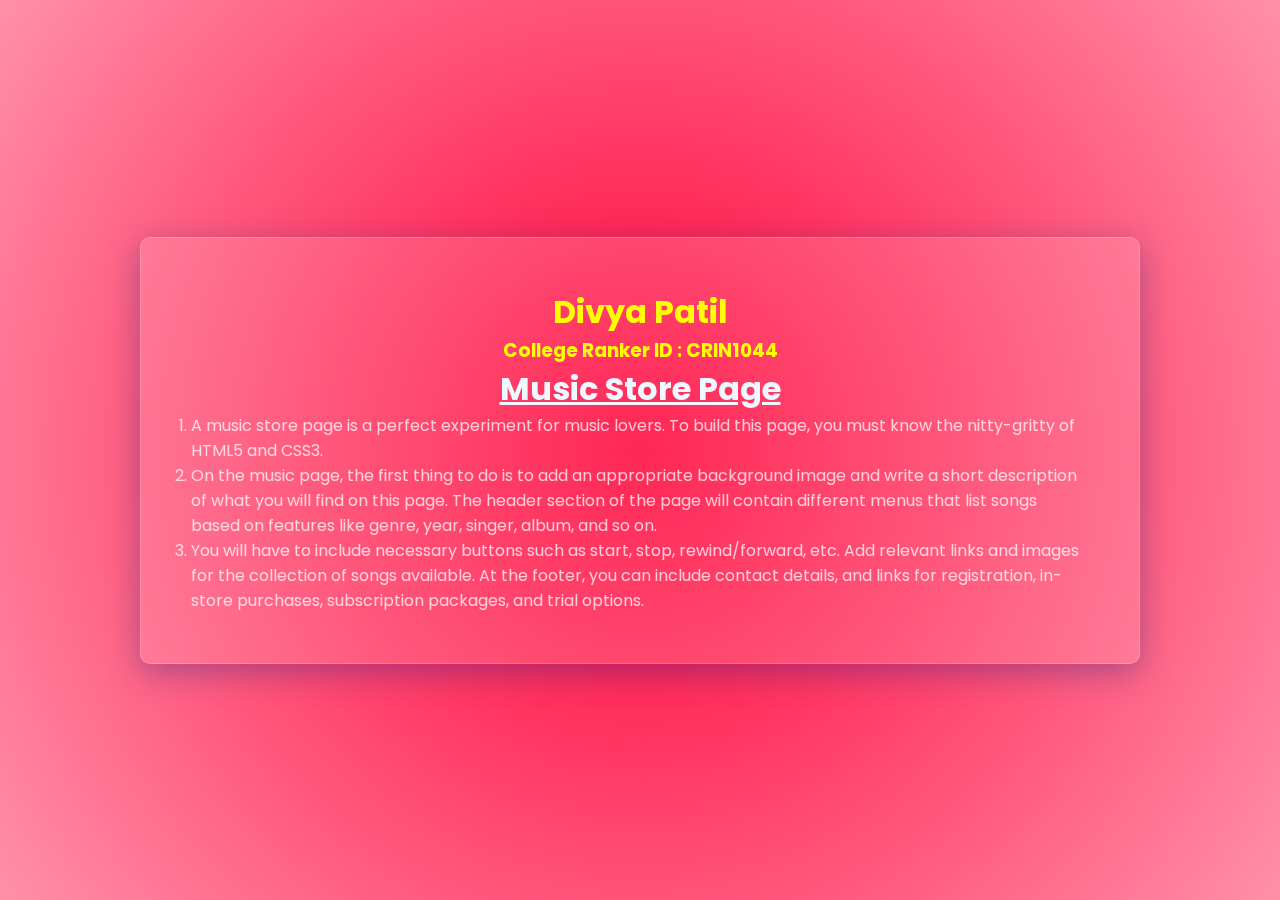
<file: info.html>
<!DOCTYPE html>
<html lang="en">
  <head>
    <meta charset="UTF-8" />
    <meta http-equiv="X-UA-Compatible" content="IE=edge" />
    <meta name="viewport" content="width=device-width, initial-scale=1.0" />
    <title>Info/Intro</title>
    <link rel="stylesheet" href="assets/style/project-intro.css" />
  </head>
  <body>
    <section>
      <div class="name" style="color: yellow">
        <h1>Divya Patil</h1>
        <h3>College Ranker ID : <span>CRIN1044</span></h3>
      </div>
      <div class="project-info">
        <!-- <h3>Project No. 5</h3> -->
        <a style="color: aliceblue" href="index.html"
          ><h1>Music Store Page</h1></a
        >

        <ol>
          <li>
            A music store page is a perfect experiment for music lovers. To
            build this page, you must know the nitty-gritty of HTML5 and CSS3.
          </li>
          <li>
            On the music page, the first thing to do is to add an appropriate
            background image and write a short description of what you will find
            on this page. The header section of the page will contain different
            menus that list songs based on features like genre, year, singer,
            album, and so on.
          </li>
          <li>
            You will have to include necessary buttons such as start, stop,
            rewind/forward, etc. Add relevant links and images for the
            collection of songs available. At the footer, you can include
            contact details, and links for registration, in-store purchases,
            subscription packages, and trial options.
          </li>
        </ol>
      </div>
    </section>
  </body>
</html>
</file>
<file: assets/style/project-intro.css>
/* importing font */
@import url("https://fonts.googleapis.com/css2?family=Poppins:ital,wght@0,100;0,200;0,300;0,400;0,500;0,600;0,700;0,800;0,900;1,100;1,200;1,300&display=swap");

/* styling */
* {
  box-sizing: border-box;
  padding: 0;
  margin: 0;
}
html {
  scroll-behavior: smooth;
  font-family: "Poppins", sans-serif;
  color: rgba(255, 255, 255, 0.746);
  text-decoration: none;
  text-emphasis: none;
}
body {
  height: 100vh;
  background-color: #e5e5f7;
  background: radial-gradient(
    circle at 50% 50%,
    #ff0037,
    rgba(255, 144, 168, 1)
  );
  display: flex;
  justify-content: center;
  align-items: center;
  flex-direction: column;
}

section {
  max-width: 1000px;
  background: rgba(255, 255, 255, 0.15);
  box-shadow: 0 8px 32px 0 rgba(31, 38, 135, 0.37);
  backdrop-filter: blur(7px);
  -webkit-backdrop-filter: blur(7px);
  border-radius: 10px;
  border: 1px solid rgba(255, 255, 255, 0.18);
  padding: 50px;
  display: flex;
  justify-content: center;
  align-items: center;
  flex-direction: column;
}
section .name {
  text-align: center;
}
section .name h1 {
  z-index: 3;
}
section .project-info {
  display: flex;
  justify-content: center;
  align-items: center;
  flex-direction: column;
}
</file>
